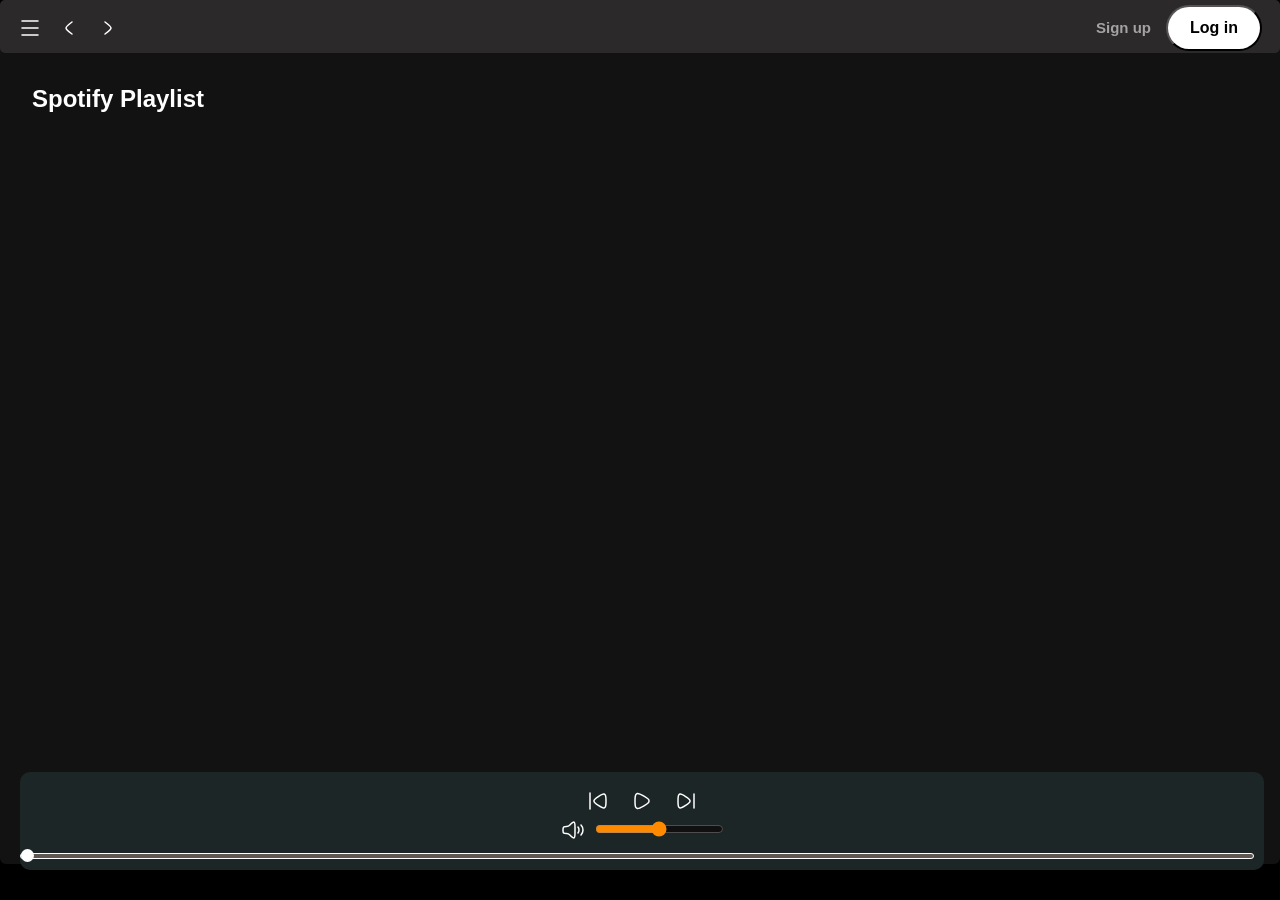
<file: Spotify clone/index.htm>
<!DOCTYPE html>
<html lang="en">

<head>
    <meta charset="UTF-8">
    <meta name="viewport" content="width=device-width, initial-scale=1.0">
    <title>Spotify - Web Player: Music for everyone</title>
    <link rel="stylesheet" href="css/style.css">
    <link rel="stylesheet" href="css/utility.css">
    <link rel="shortcut icon" href="svgs/icon.svg" type="image/x-icon">
</head>

<body>
    <div class="container flex">

        <div class="left border">
            <div class="close invert">
                <img src="svgs/cross.svg" alt="">
            </div>
            <div class="home bg-gray">
                <img class="invert" src="svgs/logo.svg" alt="logo">
                <ul>
                    <li><img class="invert" src="svgs/home.svg" alt="home">Home</li>
                    <li><img class="invert" src="svgs/search.svg" alt="search">Search</li>
                </ul>
            </div>
            <div class="library bg-gray">
                <div class="bar">
                    <img class="invert" src="svgs/library.svg" alt="library">
                    <h3>Your Library</h3>
                </div>

                <div class="songList">
                    <ul>

                    </ul>
                    
                </div>

                <div class="footer">

                    <div>
                        <a href="https://www.spotify.com/in-en/legal/"><span>Legal</span></a>
                    </div>
                    <div><a href="https://www.spotify.com/in-en/safetyandprivacy/">
                            <span>Safety and Privacy Center</span>
                        </a>
                    </div>
                    <div>
                        <a href="https://www.spotify.com/in-en/legal/privacy-policy/">
                            <span>Privacy Policy</span>
                        </a>
                    </div>
                    <div>
                        <a href="https://www.spotify.com/in-en/legal/cookies-policy/">
                            <span>Cookies</span>
                        </a>
                    </div>
                    <div>
                        <a href="https://www.spotify.com/in-en/legal/privacy-policy/#s3">
                            <span>About Ads</span>
                        </a>
                    </div>
                    <div>
                        <a href="https://www.spotify.com/in-en/accessibility/">
                            <span>Accessibility</span>
                        </a>
                    </div>
                    <div>
                        <a href="https://www.spotify.com/legal/cookies-policy/" target="_blank">
                            <span>Cookies</span>
                        </a>
                    </div>
                </div>
            </div>
        </div>
        <div class="right border">

            <div class="nav">

                <div>
                    <img class="hamburger invert" src="svgs/hamburger.svg" alt="">
                    <svg xmlns="http://www.w3.org/2000/svg" viewBox="0 0 24 24" width="24" height="24" color="#000000"
                        fill="none">
                        <path d="M15 6C15 6 9.00001 10.4189 9 12C8.99999 13.5812 15 18 15 18" stroke="#ffffff"
                            stroke-width="1.5" stroke-linecap="round" stroke-linejoin="round" />
                    </svg>
                    <svg xmlns="http://www.w3.org/2000/svg" viewBox="0 0 24 24" width="24" height="24" color="#ffffff"
                        fill="none">
                        <path d="M9.00005 6C9.00005 6 15 10.4189 15 12C15 13.5812 9 18 9 18" stroke="currentColor"
                            stroke-width="1.5" stroke-linecap="round" stroke-linejoin="round" />
                    </svg>
                </div>

                <div class="buttons">
                    <button class="signUp">Sign up</button>
                    <button class="logIn">Log in</button>
                </div>
            </div>

            <div class="spotifyPlaylist">
                <h1>Spotify Playlist</h1>
                <div class="cardContainer">
                    
                    
                </div>

                <div class="playbar">

                    <div class="abovebar">

                        <div class="songname"></div>

                        <div class="playbuttons">
                            <img id="prev" src="svgs/prev.svg" alt="">
                            <img id="play" src="svgs/play.svg" alt="">
                            <img id="next" src="svgs/next.svg" alt="">
                        </div>

                        <div class="timevol">

                            <div class="songtime"></div>
                            <div class="vol">
                                <img src="svgs/volume.svg" alt="">
                                <div class="range">
                                    <input type="range" name="volume">
                                </div>
                            </div>
                        </div>
                    </div>

                    <div class="seekbar">
                        <div class="circle">
                        </div>
                    </div>

                </div>
            </div>


        </div>
    </div>


    <script src="js/script.js"></script>
</body>

</html>
</file>
<file: Spotify clone/css/style.css>
:root{
    --a: 0;
    --bot: 70px;
    --rig: 23px;
}

* {
    margin: 0;
    padding: 0;
    font-family: 'Lucida Sans', 'Lucida Sans Regular', 'Lucida Grande', 'Lucida Sans Unicode', Geneva, Verdana, sans-serif;
    font-weight: 700;
}
.container {
    height: 90vh;
    gap: 5px;
}

.left {
    width: 25vw;
    padding: 1px;
    height: 98vh;
}

.close {
    position: absolute;
    top: 23px;
    right: 23px;
    cursor: pointer;
    display: none;
}

.home{
    margin: 8px 0 8px 8px;
    border-radius: 5px;
    padding: 18px;
}

.right {
    width: 74vw;
    height: 96vh;
    background-color: #121212;
    margin-top: 8px;
    border-radius: 6px;
}

.home ul li {
    display: flex;
    gap: 13px;
    align-items: center;
    width: 25px;
    list-style: none;
    padding: 10px 0 ;
}

.bar {
    display: flex;
    gap: 13px;
    align-items: center;

}

.bar img {
    width: 23px;
}

.library {
    min-height: 68vh;
    position: relative;
    margin: 8px 0 8px 8px;
    border-radius: 5px;
    padding: 18px;
}

.footer {
    position: absolute;
    bottom: 10px;
    display: flex;
    flex-wrap: wrap;
    gap: 12px;
}

.footer a {
    color: gray;
    font-size: 11px;
    font-weight: 400;
}

/* right side */

.nav {
    display: flex;
    justify-content: space-between;
    border-radius: 5px;
    padding: 5px 18px 18px 18px;
    height: 30px;
    background-color: #2b2929;
}

.hamburger {
    display: none;
    cursor: pointer;
}
.nav>div {
    display: flex;
    gap: 15px;
    height: 45px;
    justify-content: center;
    align-items: center;
}

.spotifyPlaylist h1 {
    padding: 12px;
    font-size: 24px;
    font-weight: bold;
}

.spotifyPlaylist {
    padding: 20px;
    background-color: #121212;
    position: relative;
    height: 60%;
}

.cardContainer {
    display: flex;
    flex-wrap: wrap;
    max-height: 70vh;
    overflow-y: auto;
}

.card {
    padding: 12px;
    width: 180px;
    border-radius: 5px;
    position: relative;
}

.card:hover {
    background-color: hsl(0, 1%, 21%);
    --bot: 85px;
    --rig: 23px;
    --a:1;
}

.card img {
    width: 100%;
    object-fit: contain;
    border-radius: 5px;
}

.card h4 {
    padding: 6px 0;
}

.card p {
    color: gray;
    font-size: 12px;
}

.card .play {
    position: absolute;
    bottom: var(--bot);
    right: var(--rig);
    opacity: var(--a);
    transition: all 0.3s ease;
} 
.signUp {
    background-color: #2b2929;
    color: rgb(164, 162, 162);
    font-weight: bold;
    border: none;
    font-size: 15px;
}

.signUp:hover {
    font-size: 16px;
    color: white;
    cursor: pointer;
}

.logIn {
    background-color: #ffffff;
    color: rgb(0, 0, 0);
    font-weight: bold;
    border-radius: 14px;
    font-size: 16px;
    border-radius: 32px;
    font-size: 16px;
    padding: 12px 22px;
}

.logIn:hover {
    padding: 13px 23px;
    cursor: pointer;
}

.playbar {
    display: flex;
    justify-content: center;
    align-items: center;
    position: fixed;
    bottom: 30px;
    filter: invert(1);
    background: #e2d9d9;
    border-radius: 10px;
    width: 90%;
    padding: 12px;
    width: 70vw;
    min-height: 40px;
}
.abovebar{
    display: flex;
    align-items: center;
    justify-content: space-between;
    width: 100%;
    margin-bottom: 16px;
}
.timevol{
    display: flex;
    align-items: center;
}
.vol{
    display: flex;
    align-items: center;
    gap: 10px;
    cursor: pointer;
}
.range input{
    cursor: pointer;
}
.songname{
    color: black;
    width: 280px;
}
.songtime {
    color: black;
    width: 120px;
}

.playbuttons {
    display: flex;
    justify-content: center;
    gap: 12px;
}
.playbuttons>img {
    padding: 0 10px;
    cursor: pointer;
}
.songList {
    margin: 25px 4px 4px 0;
}

.songList ul {
    /* padding: 20px 5px 20px 0; */
    height: 300px;
    overflow-y: auto;
}
.songList ul li {
    list-style: decimal;
    font-weight: 100;
    font-family: sans-serif;
    display: flex;
    justify-content: space-between;
    align-items: center;
    gap: 10px;
    padding: 4px;
    border: 1px solid rgb(82, 78, 78);
    margin: 5px;
    cursor: pointer;
}
.songList ul li:hover{
    background-color: #2b2929;
}
.songinfo {
    width: 180px;
    font-size: 14px;
    word-break: break-all;
}
.playnow {
    display: flex;
    align-items: center;
    gap: 5px;
}

.seekbar {
    width: 100%;
    border: 1px solid black;
    background-color: #a1a8ac;
    position: absolute;
    bottom: 5px;
    left: 0px;
    height: 2px;
    cursor: pointer;
    margin: 6px 0;
    padding: 1px 0;
    border-radius: 23px;
}

.circle {
    width: 13px;
    height: 13px;
    border-radius: 13px;
    background-color: black;
    position: relative;
    bottom: 6px;
    left: 0%;
    transition: left 0.2s;
    cursor: pointer;
}

@media screen and (max-width: 1330px) {
    .left {
        position: absolute;
        left: -100%;
        transition: all .3s;
        z-index: 1;
        width: 388px;
        background-color: black;
     
       
    }
    .home{
        margin: 0;
    }
    .close{
        display: block;
    }
    .library{
        height: 75vh;
        margin: 8px 0 0 0;
    }
    .right {
        width: 100%;
        margin-top: 0;
    }
    .cardContainer{
        width: 90vw;
        padding: 10px;
        /* justify-content: center; */
    }
    .card{
        width: 40%;
    }
    .playbar {
        width: calc(100vw - 60px);
    }
    .abovebar{
        font-size: 12px;
        font-size: 12px;
        flex-direction: column;
        gap: 5px;
    }
    .seekbar{
        width: 99%;
    }
    .timevol{
        flex-direction: column;
        align-items: center;
  
    }
    .songname{
        text-align: center;
    }
    .songtime{
        width: 80px;
    }
    .playbuttons {
        gap: 0px;
    }
    .hamburger {
        display: block;
    }
}

@media screen and (max-width: 400px) {
    .left{
        left: -138%;
        width: 103vw;
    }
    .right{
        width: 103.3vw;
    }
    .nav{
        border-radius: 0;
    }
    .nav>div {
        gap: 5px;
    }
    .signUp{
        font-size: 12px;
    }
    .logIn{
        font-size: 12px;
        border-radius: 24px;
        padding: 10px 14px;
    }
    .card .play{
        opacity: 1;
        bottom: 75px;
    }
}
</file>
<file: Spotify clone/css/utility.css>
body{
    background-color: black;
    color: white;

}
.flex{
    display: flex;
}
.bg-black{
    background-color: black;
}
.bg-gray{
    background-color: #121212;
}

.invert{
    filter: invert(1);
}

.box{
    margin: 8px 0 8px 8px;
    border-radius: 5px;
    padding: 18px;
}

/* For Chrome, Safari, and other WebKit browsers */
::-webkit-scrollbar {
    width: 12px;
    height: 12px;
}

::-webkit-scrollbar-track {
    background: #181818; /* Dark background for the track */
}

::-webkit-scrollbar-thumb {
    background-color: #3e3e3e; /* Lighter thumb color */
    border-radius: 6px; /* Rounded corners for the thumb */
    border: 3px solid #181818; /* Padding around the thumb to match the track background */
}

::-webkit-scrollbar-thumb:hover {
    background-color: #b3b3b3; /* Lighter thumb color on hover */
}
</file>
